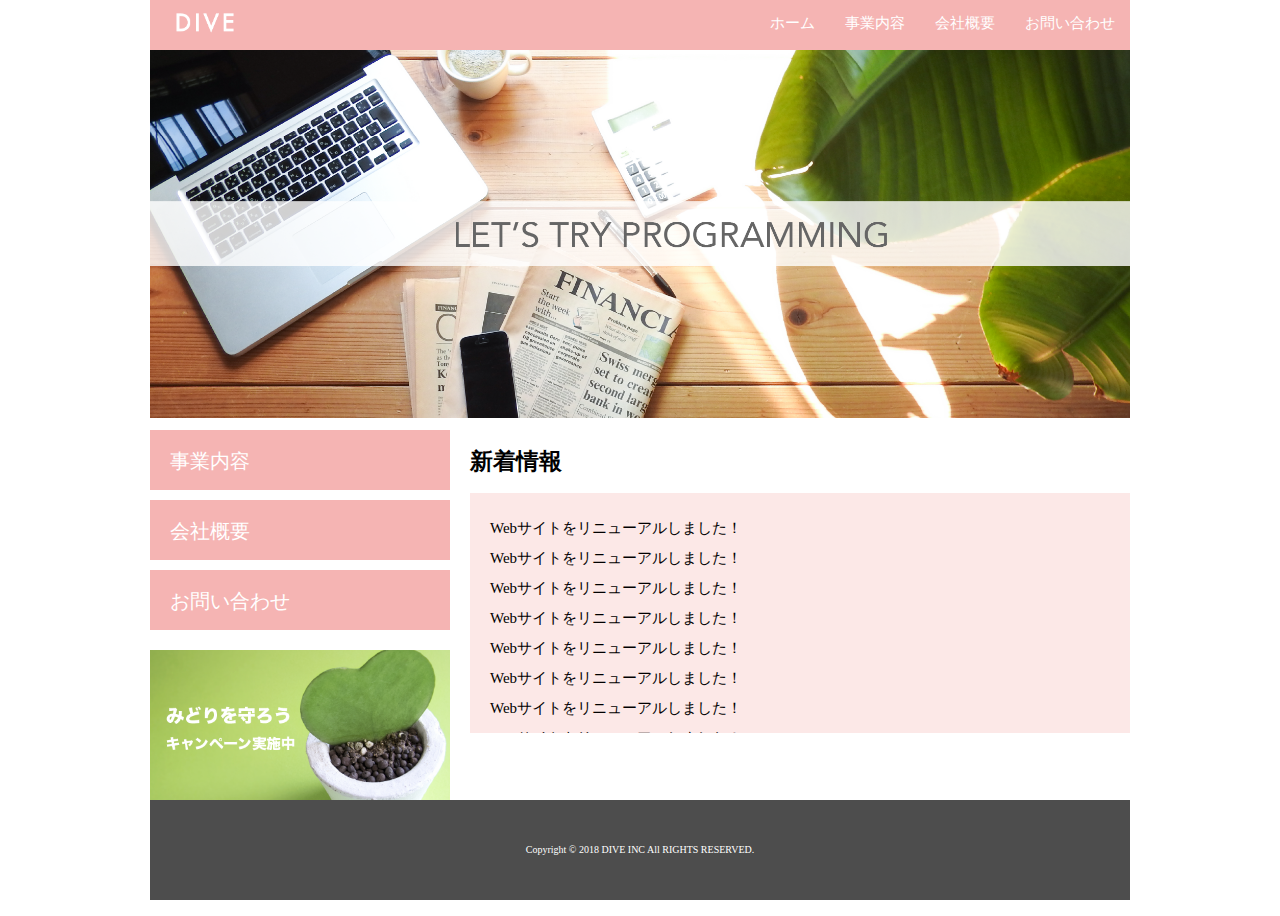
<file: index.html>
<!DOCTYPE html>
<html>
<head>
  <meta charset="UTF-8">
  <link rel="stylesheet" href="./css/normalize.css">
  <link rel="stylesheet" href="./css/style.css">
  <title>株式会社DIVE</title>
</head>
<body>
  <div class="container">
    <header class="header clearfix">
      <a href="index.html">
        <img src="./images/logo.png" class="logo_image">
      </a>
      <nav>
        <ul class="top_menu clearfix">
            <li><a href="index.html">ホーム</a></li>
            <li><a href="business.html">事業内容</a></li>
            <li><a href="company.html">会社概要</a></li>
            <li><a href="contact.html">お問い合わせ</a></li>
        </ul>
      </nav>
    </header>
    <img src="./images/TOP.png" class="image_area">
    <div class="wrapper clearfix">
      <aside class="side_menu">
        <nav>
          <ul>
            <li><a href="#">事業内容</a></li>
            <li><a href="#">会社概要</a></li>
            <li><a href="#">お問い合わせ</a></li>
          </ul>
        </nav>
        <p class="banner">
          <a href="#">
            <img src="./images/banner.png">
          </a>
        </p>
      </aside>
      <article class="content">
        <h2>新着情報</h2>
        <div class="news">
          <ul>
            <li>Webサイトをリニューアルしました！</li>
            <li>Webサイトをリニューアルしました！</li>
            <li>Webサイトをリニューアルしました！</li>
            <li>Webサイトをリニューアルしました！</li>
            <li>Webサイトをリニューアルしました！</li>
            <li>Webサイトをリニューアルしました！</li>
            <li>Webサイトをリニューアルしました！</li>
            <li>Webサイトをリニューアルしました！</li>
            <li>Webサイトをリニューアルしました！</li>
            <li>Webサイトをリニューアルしました！</li>
          </ul>
        </div>
      </article>
    </div>
    <footer class="footer">
      <p>Copyright © 2018 DIVE INC All RIGHTS RESERVED.</p>
    </footer>
  </div>
</body>
</html>
</file>
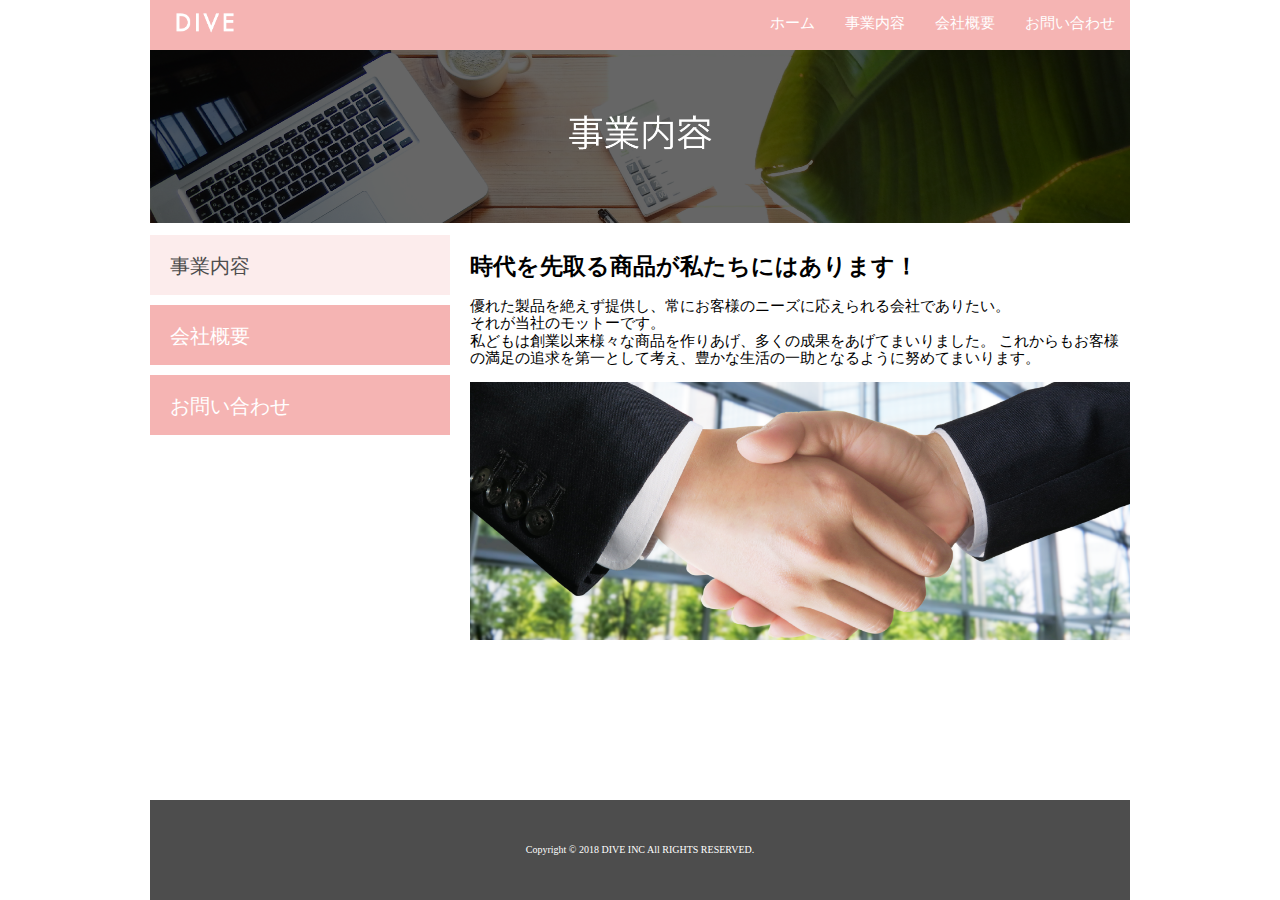
<file: business.html>
<!DOCTYPE html>
<html>
<head>
  <meta charset="UTF-8">
  <link rel="stylesheet" href="./css/normalize.css">
  <link rel="stylesheet" href="./css/style.css">
  <title>株式会社DIVE</title>
</head>
<body>
  <div class="container">
    <header class="header clearfix">
      <a href="index.html">
        <img src="./images/logo.png" class="logo_image">
      </a>
      <nav>
        <ul class="top_menu clearfix">
          <li><a href="index.html">ホーム</a></li>
          <li><a href="business.html">事業内容</a></li>
          <li><a href="company.html">会社概要</a></li>
          <li><a href="contact.html">お問い合わせ</a></li>
        </ul>
      </nav>
    </header>
    <img src="./images/business.png" class="image_area">
    <div class="wrapper clearfix">
      <aside class="side_menu">
        <nav>
          <ul>
            <li class="point"><a href="business.html">事業内容</a></li>
            <li><a href="company.html">会社概要</a></li>
            <li><a href="contact.html">お問い合わせ</a></li>
          </ul>
        </nav>
      </aside>
      <article class="content">
        <h2>時代を先取る商品が私たちにはあります！</h2>
          <p>
          優れた製品を絶えず提供し、常にお客様のニーズに応えられる会社でありたい。<br>
          それが当社のモットーです。<br>
          私どもは創業以来様々な商品を作りあげ、多くの成果をあげてまいりました。
          これからもお客様の満足の追求を第一として考え、豊かな生活の一助となるように努めてまいります。
          </p>
        <img src="./images/shakehand.png" class="image_area">
      </article>
    </div>
    <footer class="footer">
      <p>Copyright © 2018 DIVE INC All RIGHTS RESERVED.</p>
    </footer>
  </div>
</body>
</html>
</file>
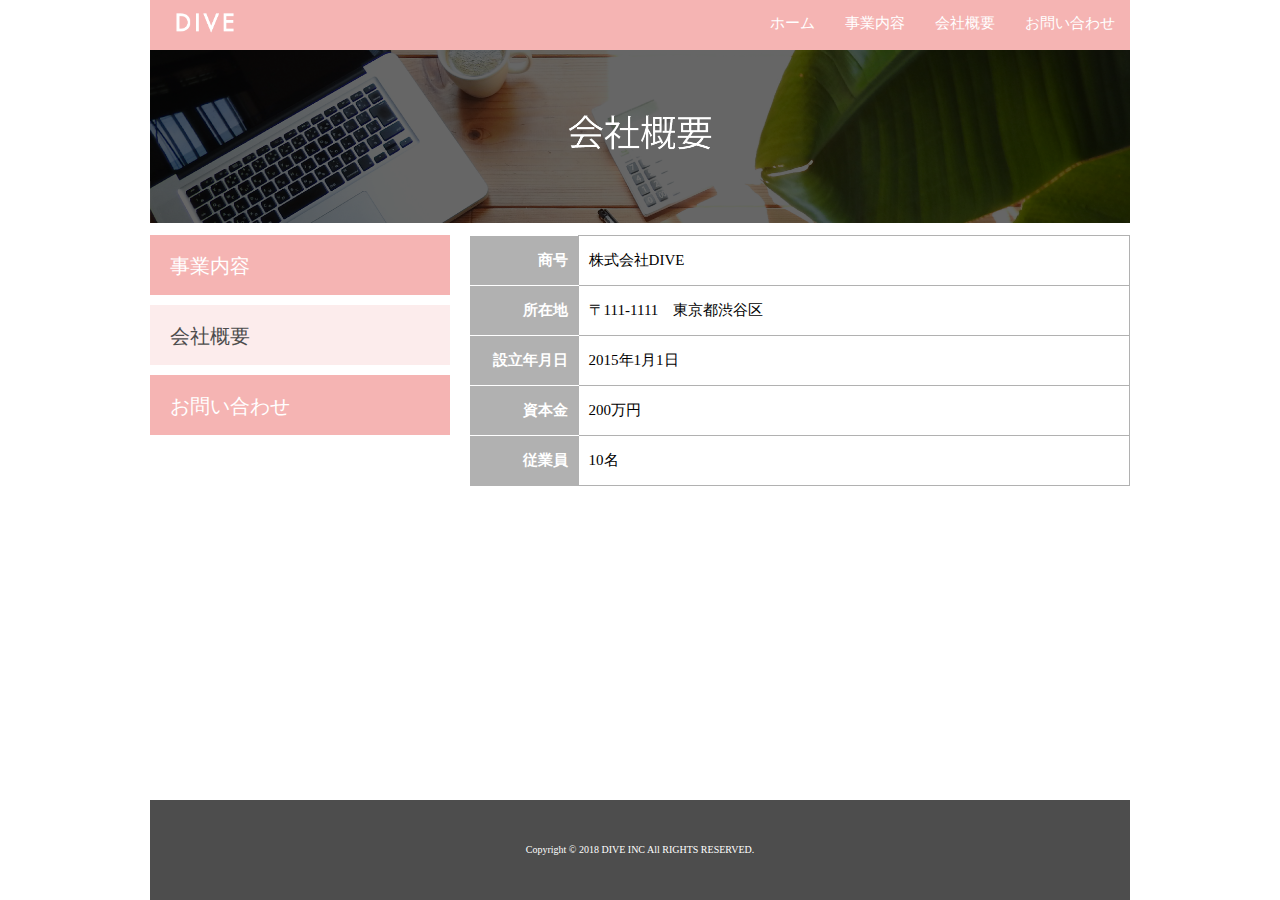
<file: company.html>
<!DOCTYPE html>
<html>
<head>
  <meta charset="UTF-8">
  <link rel="stylesheet" href="./css/normalize.css">
  <link rel="stylesheet" href="./css/style.css">
  <link rel="stylesheet" href="./css/company.css">
  <title>株式会社DIVE</title>
</head>
<body>
  <div class="container">
    <header class="header clearfix">
      <a href="index.html">
        <img src="./images/logo.png" class="logo_image">
      </a>
      <nav>
        <ul class="top_menu clearfix">
          <li><a href="index.html">ホーム</a></li>
          <li><a href="business.html">事業内容</a></li>
          <li><a href="company.html">会社概要</a></li>
          <li><a href="contact.html">お問い合わせ</a></li>
        </ul>
      </nav>
    </header>
    <img src="./images/company.png" class="image_area">
    <div class="wrapper clearfix">
      <aside class="side_menu">
        <nav>
          <ul>
            <li><a href="business.html">事業内容</a></li>
            <li class="point"><a href="company.html">会社概要</a></li>
            <li><a href="contact.html">お問い合わせ</a></li>
          </ul>
        </nav>
      </aside>
      <article class="content">
        <table class="company">
          <tr>
            <th>商号</th>
            <td>株式会社DIVE</td>
          </tr>
          <tr>
            <th>所在地</th>
            <td>〒111-1111　東京都渋谷区</td>
          </tr>
          <tr>
            <th>設立年月日</th>
            <td>2015年1月1日</td>
          </tr>
          <tr>
            <th>資本金</th>
            <td>200万円</td>
          </tr>
          <tr>
            <th>従業員</th>
            <td>10名</td>
          </tr>
        </table>
      </article>
    </div>
    <footer class="footer">
      <p>Copyright © 2018 DIVE INC All RIGHTS RESERVED.</p>
    </footer>
  </div>
</body>
</html>
</file>
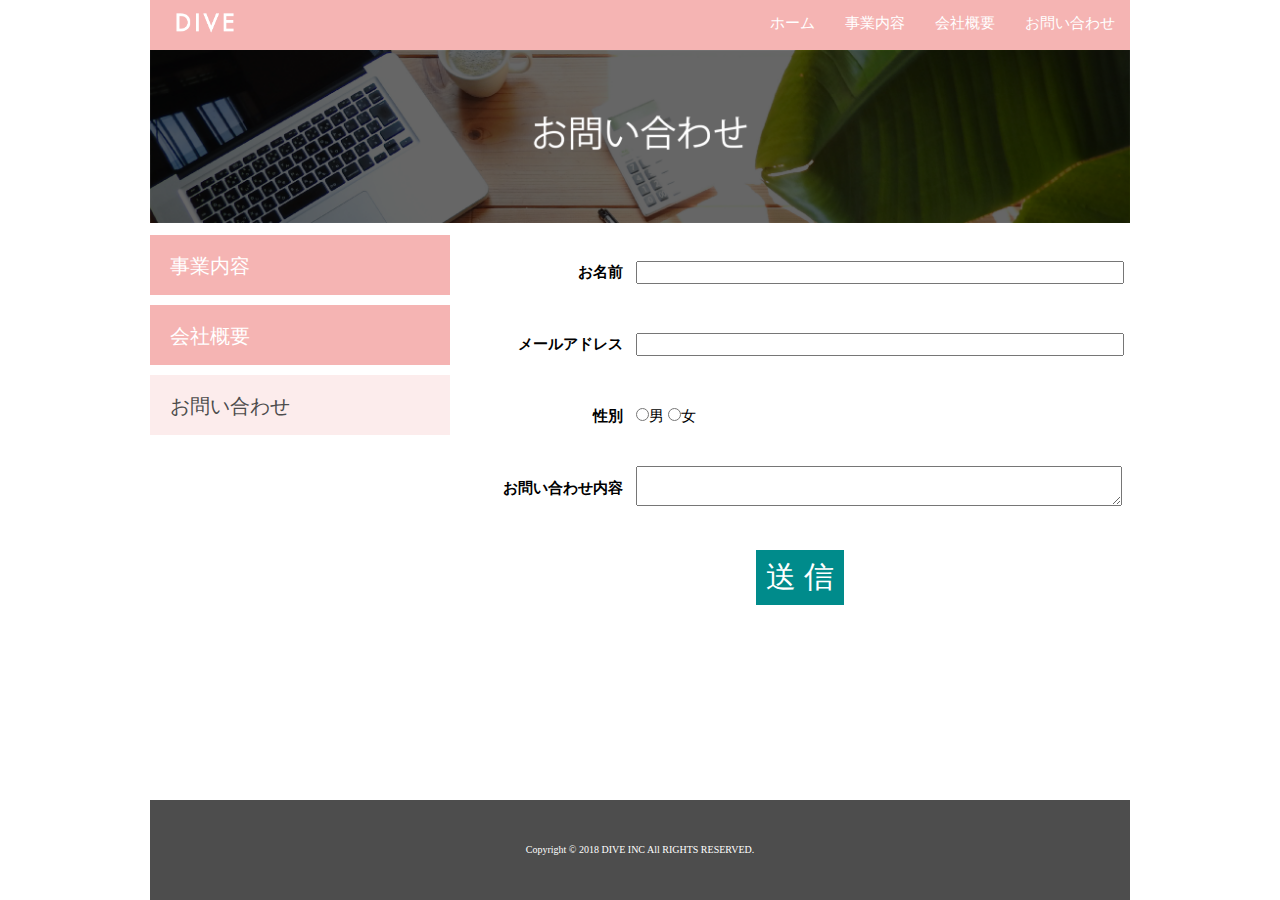
<file: contact.html>
<!DOCTYPE html>
<html>
  <head>
    <meta charset="UTF-8" />
    <link rel="stylesheet" href="./css/normalize.css" />
    <link rel="stylesheet" href="./css/style.css" />
    <title>株式会社DIVE</title>
  </head>

  <body>
    <div class="container">
      <header class="header clearfix">
        <a href="index.html">
          <img src="./images/logo.png" class="logo_image" />
        </a>
        <nav>
          <ul class="top_menu clearfix">
            <li><a href="index.html">ホーム</a></li>
            <li><a href="business.html">事業内容</a></li>
            <li><a href="company.html">会社概要</a></li>
            <li><a href="contact.html">お問い合わせ</a></li>
          </ul>
        </nav>
      </header>
      <img src="./images/contact.png" class="image_area" />
      <div class="wrapper clearfix">
        <aside class="side_menu">
          <nav>
            <ul>
              <li><a href="business.html">事業内容</a></li>
              <li><a href="company.html">会社概要</a></li>
              <li class="point"><a href="contact.html">お問い合わせ</a></li>
            </ul>
          </nav>
        </aside>
        <article class="content">
          <form action="" method="post">
            <table>
              <tr>
                <th>お名前</th>
                <td><input type="text" id="name" name="name" /></td>
              </tr>
              <tr>
                <th>メールアドレス</th>
                <td><input type="text" id="name" name="name" /></td>
              </tr>
              <tr>
                <th>性別</th>
                <td>
                  <p>
                    <input type="radio" name="sex" value="male" />男
                    <input type="radio" name="sex" value="female" />女
                  </p>
                </td>
              </tr>
              <tr>
                <th>お問い合わせ内容</th>
                <td><textarea name="kanso"></textarea></td>
              </tr>
            </table>
            <p class="center">
              <input type="submit" value="送 信" />
            </p>
          </form>
        </article>
      </div>
      <footer class="footer">
        <p>Copyright © 2018 DIVE INC All RIGHTS RESERVED.</p>
      </footer>
    </div>
  </body>
</html>
</file>
<file: css/style.css>
html {
  font-size: 62.5%;
  height: 100%;
}

body {
  height: 100%;
}

.container {
  width: 980px;
  margin: 0 auto;
  position: relative;
  min-height: 100%;
}

ul {
  margin: 0;
  padding: 0;
}

li {
  list-style: none;
}

.header {
  background-color: #f5b4b3;
  height: 50px;
  font-size: 1.5rem;
}

ul.top_menu {
  float: right;
}

.top_menu li {
  float: left;
  width: auto;
}

.top_menu li a {
  color: #fff;
  text-decoration: none;
  display: block;
  padding: 15px;
}

.top_menu li a:hover {
  text-decoration: underline;
}

.logo_image {
  width: 110px;
  float: left;
  margin: 0;
}

.image_area {
  width: 100%;
}

.wrapper {
  margin-top: 10px;
  padding-bottom: 100px;
}

.side_menu {
  width: 300px;
  float: left;
}

.side_menu li {
  background-color: #f5b4b3;
  height: 6rem;
  margin-bottom: 10px;
}

.side_menu li:hover {
  opacity: 0.6;
}

.banner a:hover {
  opacity: 0.6;
}

.side_menu li a {
  font-size: 2rem;
  color: #fff;
  text-decoration: none;
  display: block;
  padding: 2rem;
}

.banner img {
  width: 100%;
}

.banner {
  margin-top: 20px;
}

.content {
  width: 660px;
  margin-left: 20px;
  float: left;
  font-size: 1.5rem;
  margin-bottom: 60px;
}

.news {
  height: 200px;
  background-color: #fce8e7;
  padding: 20px;
  overflow: scroll;
  line-height: 2;
}

.banner_content {
  margin-top: 10px;
  display: table;
}

.banner_content p {
  display: table-cell;
}

.banner_content p img {
  width: 100%;
}

.side_menu .point {
  background-color: #fcecec;
}
.side_menu .point a {
  color: #4d4d4d;
}

.footer {
  width: 980px;
  height: 100px;
  position: fixed;
  bottom: 0;
  background-color: #4d4d4d;
  display: table;
}

.footer p {
  font-size: 1rem;
  color: #fff;
  text-align: center;
  vertical-align: middle;
  display: table-cell;
}

.clearfix:after {
  content: "";
  display: block;
  clear: both;
}

table th {
  text-align: right;
  width: 150px;
  padding-right: 10px;
}

table tr {
  height: 7rem;
}

input#name {
  width: 480px;
}

textarea {
  width: 480px;
}

input[type="submit"] {
  font-size: 3rem;
  border: none;
  background: #008b8b;
  color: #fff;
  padding: 10px;
}

input[type="submit"]:hover {
  opacity: 0.5;
}

p.center {
  text-align: center;
  padding-top: 10px;
}
</file>
<file: css/company.css>
.company{
    border-collapse: collapse;
  }
  
  .company tr{
    height: 5rem;
  }
  
  .company th{
    width: 100px;
    background-color: #B1B1B1;
    color: #fff;
    border-bottom: solid 1px #fff;
  }
  
  .company td{
    width: 560px;
    padding-left: 1rem;
    border: solid 1px #B1B1B1;
  }
  
  .company tr:last-child th {
    border-color: #B1B1B1;
  }
</file>
